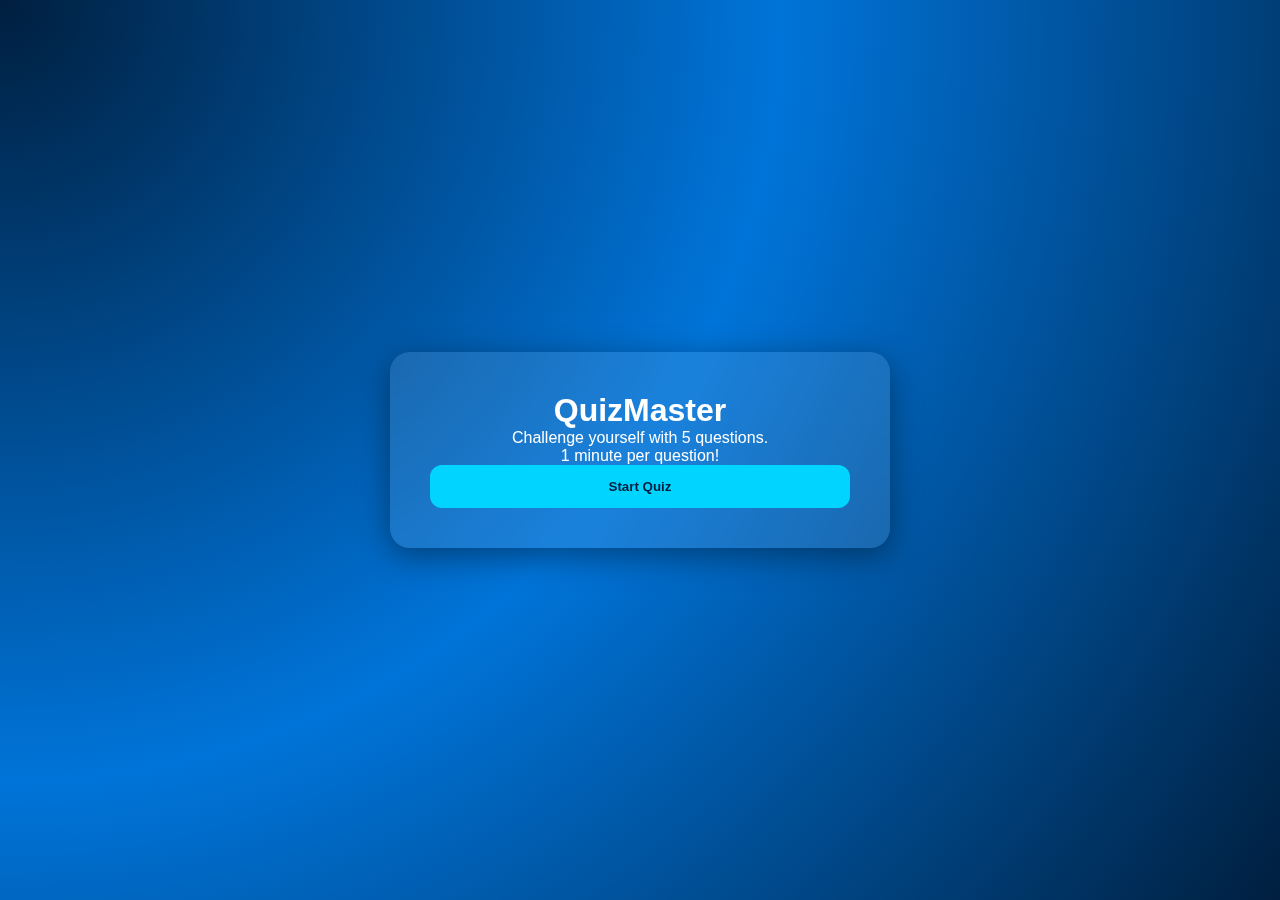
<file: index.html>
<!DOCTYPE html>
<html lang="en">
<head>
    <meta charset="UTF-8">
    <meta name="viewport" content="width=device-width, initial-scale=1.0">
    <title>Glassy Quiz Pro</title>
    <link rel="stylesheet" href="style.css">
</head>
<body>

    <div id="landing-page" class="glass-card">
        <h1>QuizMaster</h1>
        <p>Challenge yourself with 5 questions.<br>1 minute per question!</p>
        <button id="start-btn">Start Quiz</button>
    </div>

    <div id="login-modal" class="modal">
        <div class="glass-card modal-content">
            <h2>User Login</h2>

            <form id="login-form">
                <input type="email" id="email" placeholder="Email Address" required>

                <input type="password" id="password" placeholder="Password" required>

                <p id="pass-error" class="error-msg">
                    Password must be at least 8 characters and include uppercase, lowercase, number, and symbol.
                </p>

                <button type="submit">Login & Begin</button>
            </form>
        </div>
    </div>

    <div id="quiz-container" class="glass-card hidden">
        <div id="timer">01:00</div>
        <h3 id="question-text"></h3>
        <div id="options-container"></div>
    </div>

    <div id="result-page" class="glass-card hidden">
        <h2>Quiz Results</h2>
        <div id="score-summary"></div>
        <div id="detailed-results"></div>
        <button onclick="location.reload()">Restart Quiz</button>
    </div>

    <script src="script.js"></script>
</body>
</html>
</file>
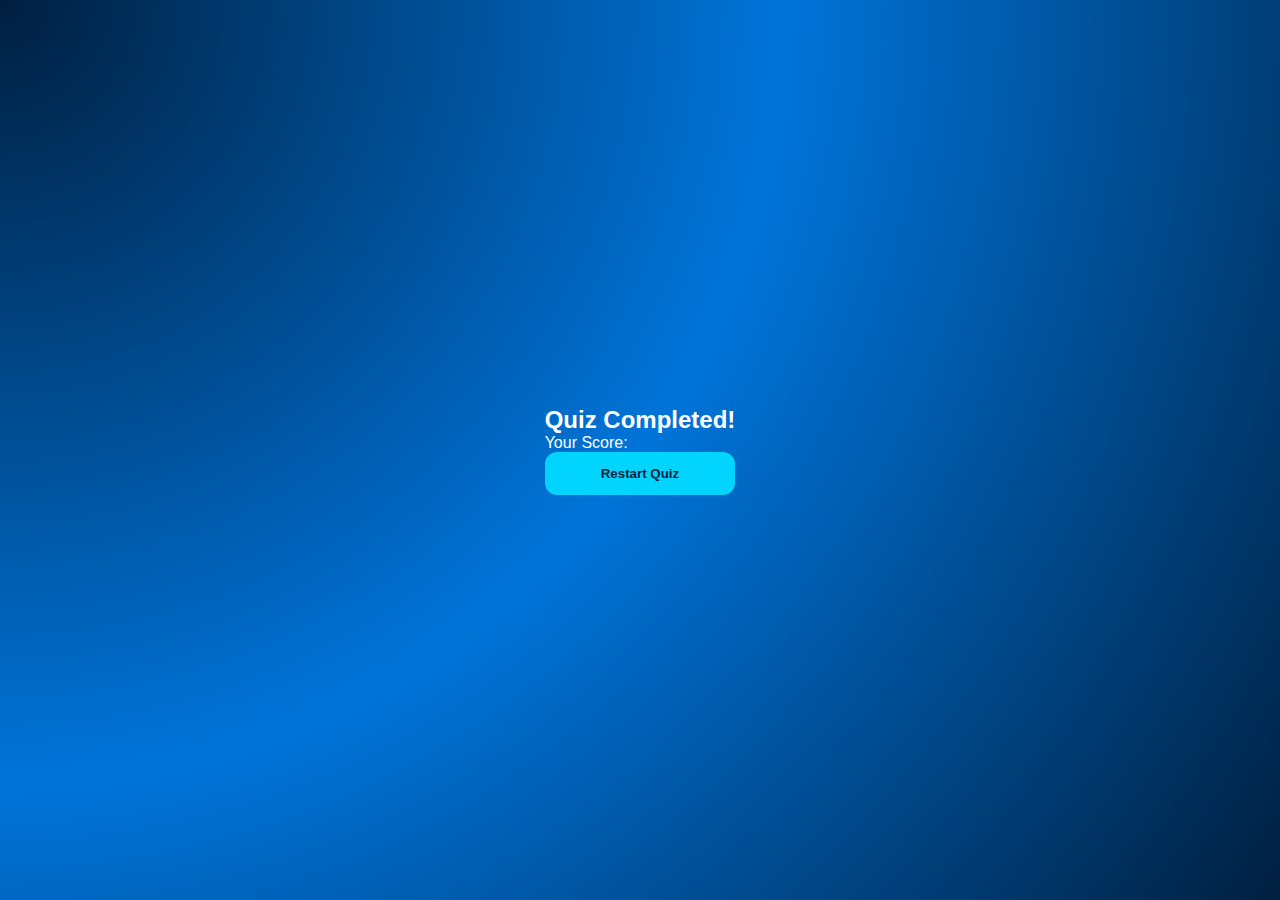
<file: design.html>
<!DOCTYPE html>
<html lang="en">
<head>
  <meta charset="UTF-8">
  <meta name="viewport" content="width=device-width, initial-scale=1.0">
  <title>Result - Quiz App</title>
  <link rel="stylesheet" href="style.css">
</head>
<body>
  <div class="container center">
    <h2>Quiz Completed!</h2>
    <p>Your Score: <span id="finalScore"></span></p>
    <div id="reviewAnswers"></div>
    <button onclick="restartQuiz()">Restart Quiz</button>
  </div>
  <script src="script.js"></script>
</body>
</html>
</file>
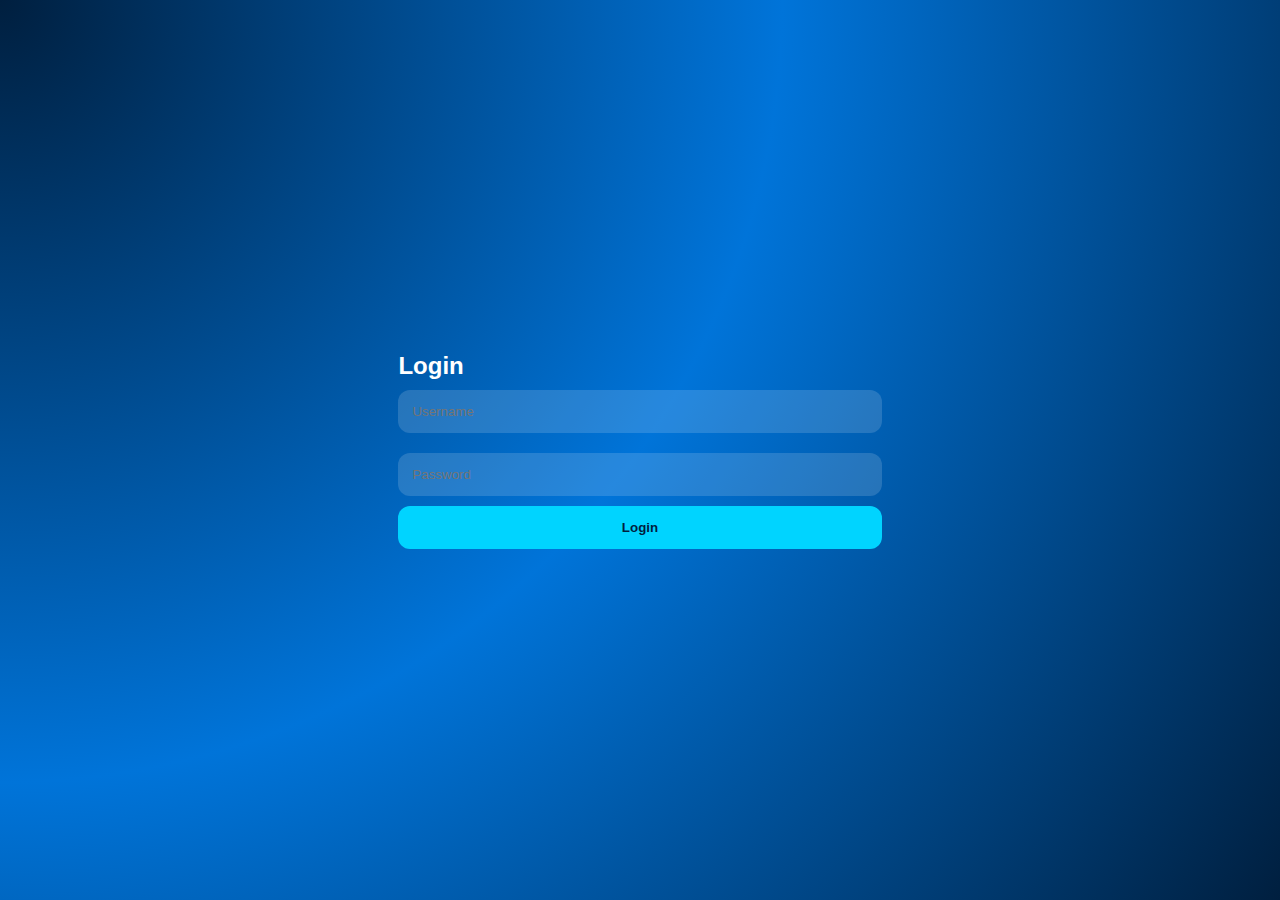
<file: login.html>
<!DOCTYPE html>
<html lang="en">
<head>
  <meta charset="UTF-8">
  <meta name="viewport" content="width=device-width, initial-scale=1.0">
  <title>Login - Quiz App</title>
  <link rel="stylesheet" href="style.css">
</head>
<body>
  <div class="container center">
    <h2>Login</h2>
    <form id="loginForm">
      <input type="text" id="username" placeholder="Username" required>
      <input type="password" id="password" placeholder="Password">
      <button type="submit">Login</button>
      <p id="errorMsg" class="error"></p>
    </form>
  </div>
  <script src="script.js"></script>
</body>
</html>
</file>
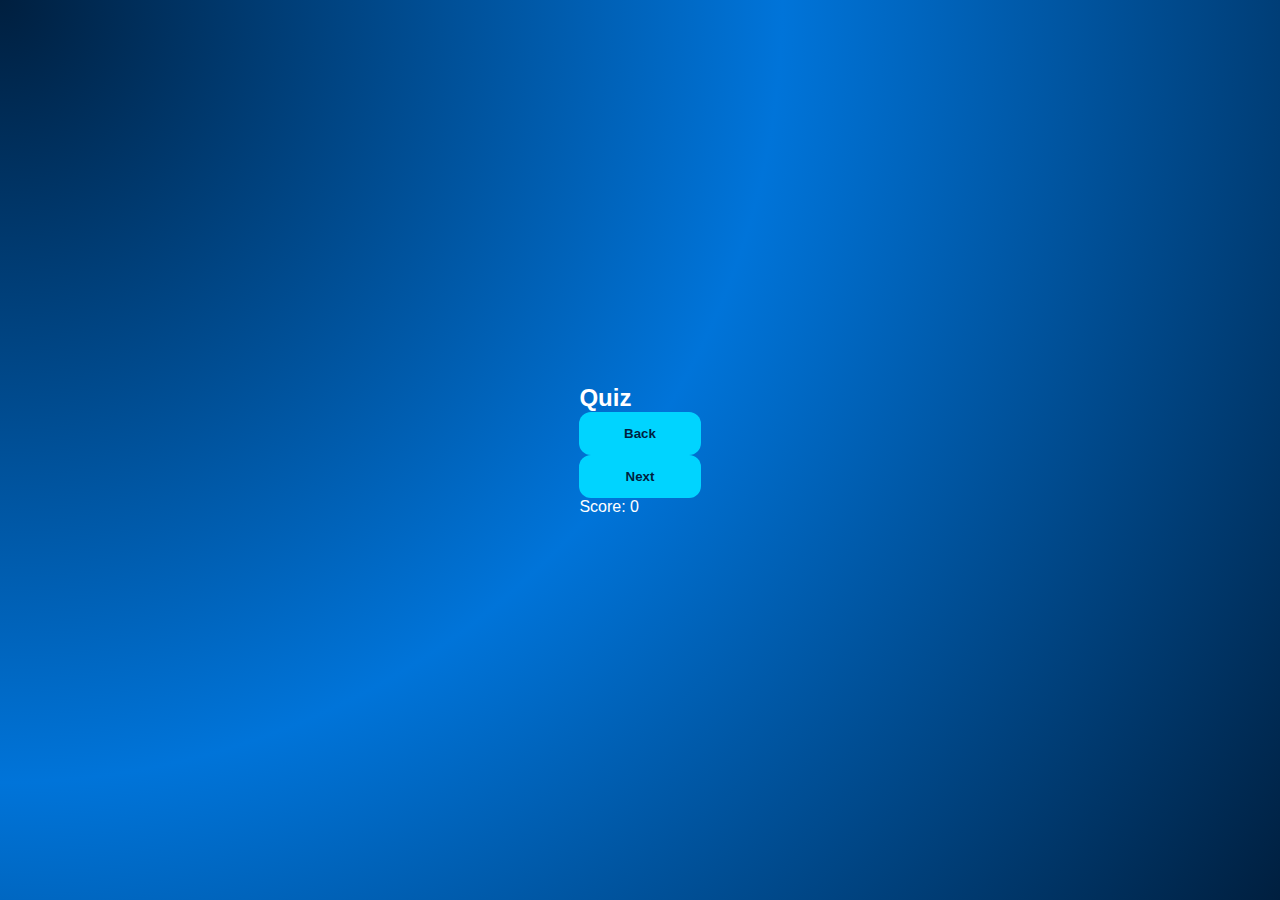
<file: quiz.html>
<!DOCTYPE html>
<html lang="en">
<head>
  <meta charset="UTF-8">
  <meta name="viewport" content="width=device-width, initial-scale=1.0">
  <title>Quiz - Quiz App</title>
  <link rel="stylesheet" href="style.css">
</head>
<body>
  <div class="container">
    <h2 id="quizTitle">Quiz</h2>
    <div id="quizContainer">
      <p id="question"></p>
      <ol id="optionsList"></ol>
      <div class="navButtons">
        <button id="backBtn">Back</button>
        <button id="nextBtn">Next</button>
      </div>
      <p id="feedback" class="feedback"></p>
      <p>Score: <span id="score">0</span></p>
    </div>
  </div>
  <script src="script.js"></script>
</body>
</html>
</file>
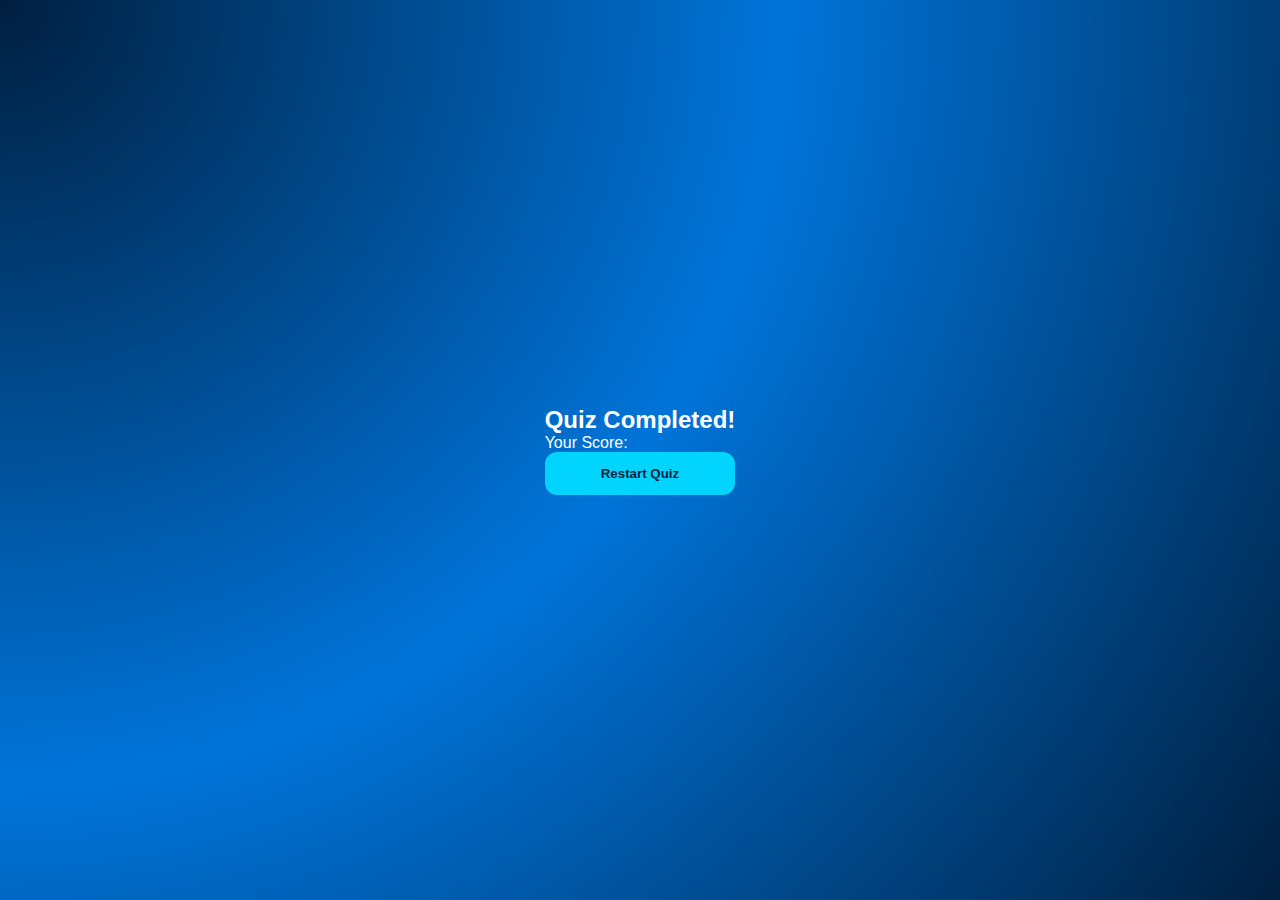
<file: result.html>
<!DOCTYPE html>
<html lang="en">
<head>
  <meta charset="UTF-8">
  <meta name="viewport" content="width=device-width, initial-scale=1.0">
  <title>Result - Quiz App</title>
  <link rel="stylesheet" href="style.css">
</head>
<body>
  <div class="container center">
    <h2>Quiz Completed!</h2>
    <p>Your Score: <span id="finalScore"></span></p>
    <div id="reviewAnswers"></div>
    <button onclick="restartQuiz()">Restart Quiz</button>
  </div>
  <div id="reviewAnswers"></div>
  <script src="script.js"></script>
</body>
</html>
</file>
<file: style.css>
* {
    margin: 0;
    padding: 0;
    box-sizing: border-box;
    font-family: 'Segoe UI', sans-serif;
}

body {
    height: 100vh;
    background: radial-gradient(circle at top left, #001f3f, #0074D9, #001f3f);
    display: flex;
    justify-content: center;
    align-items: center;
    color: white;
}

.glass-card {
    background: rgba(255, 255, 255, 0.1);
    backdrop-filter: blur(15px);
    border-radius: 20px;
    padding: 2.5rem;
    width: 95%;
    max-width: 500px;
    box-shadow: 0 8px 32px rgba(0,0,0,0.4);
    text-align: center;
}

.modal {
    display: none;
    position: fixed;
    inset: 0;
    background: rgba(0,0,0,0.8);
}

.modal-content {
    margin: 10% auto;
}

input {
    width: 100%;
    padding: 14px;
    margin: 10px 0;
    border-radius: 12px;
    border: none;
    background: rgba(255,255,255,0.15);
    color: white;
}

.error-msg {
    display: none;
    color: #ff9f89;
    font-size: 0.85rem;
    text-align: left;
}

button {
    background: #00d4ff;
    color: #001f3f;
    border: none;
    padding: 14px;
    border-radius: 12px;
    cursor: pointer;
    font-weight: bold;
    width: 100%;
    transition: 0.3s;
}

button:hover {
    transform: translateY(-2px);
    box-shadow: 0 5px 15px rgba(0,212,255,0.5);
}

.option-btn {
    background: rgba(255,255,255,0.08);
    color: white;
    text-align: left;
    margin-top: 10px;
}

#timer {
    font-size: 2rem;
    color: #00d4ff;
    margin-bottom: 15px;
}

.result-item {
    text-align: left;
    margin-top: 15px;
    padding: 10px;
    background: rgba(255,255,255,0.05);
    border-radius: 10px;
}

.hidden {
    display: none;
}
</file>
